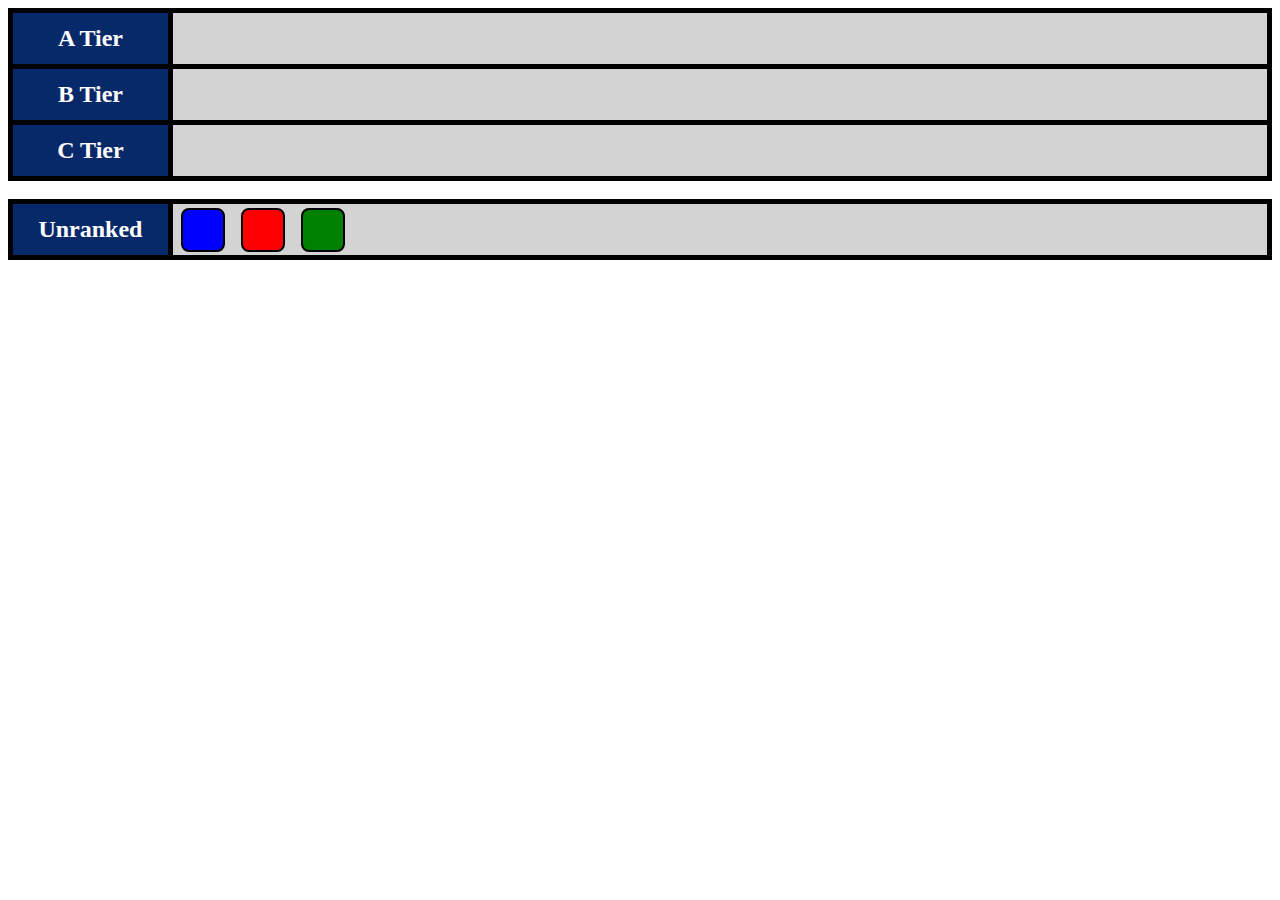
<file: draggable-tiers-list/index.html>
<!DOCTYPE html>
<html lang="en">

<head>
    <meta charset="UTF-8">
    <meta http-equiv="X-UA-Compatible" content="IE=edge">
    <meta name="viewport" content="width=device-width, initial-scale=1.0">
    <title>Draggle Tiers List</title>
    <link rel="stylesheet" href="style.css">
    <script src="index.js" defer></script>
</head>

<body>
    <div id="wrapper">
        <section class="tier-section">
            <h1>A Tier</h1>
            <div class="drop-zone"></div>
        </section>
        <section class="tier-section">
            <h1>B Tier</h1>
            <div class="drop-zone"></div>
        </section>
        <section class="tier-section">
            <h1>C Tier</h1>
            <div class="drop-zone"></div>
        </section>
        <section class="tier-section" id="unranked-section">
            <h1>Unranked</h1>
            <div class="drop-zone" id="unranked-drop-zone">
                <div draggable="true" id="blue" class="item"></div>
                <div draggable="true" id="red" class="item"></div>
                <div draggable="true" id="green" class="item"></div>
            </div>
        </section>
    </div>


</body>

</html>
</file>
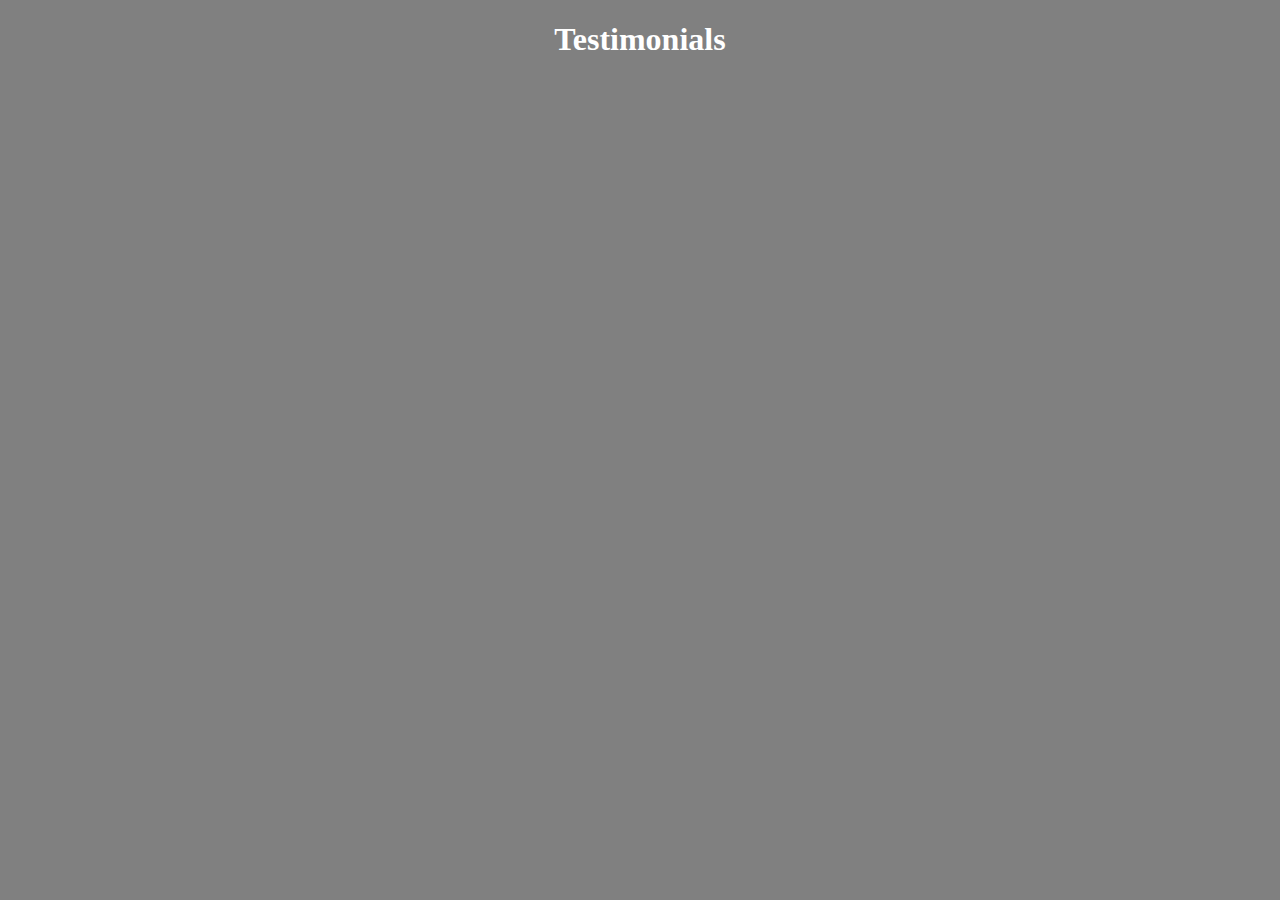
<file: InfiniteScroll/index.html>
<!DOCTYPE html>
<html lang="en">
<head>
    <meta charset="UTF-8">
    <meta http-equiv="X-UA-Compatible" content="IE=edge">
    <meta name="viewport" content="width=device-width, initial-scale=1.0">
    <title>Infinite Scrolling</title>
    <link rel="stylesheet" href="style.css">
    <script src="index.js" defer></script>
</head>
<body>
    <h1>Testimonials</h1>
    <div id="testimonials-container"></div>
</body>

</html>
</file>
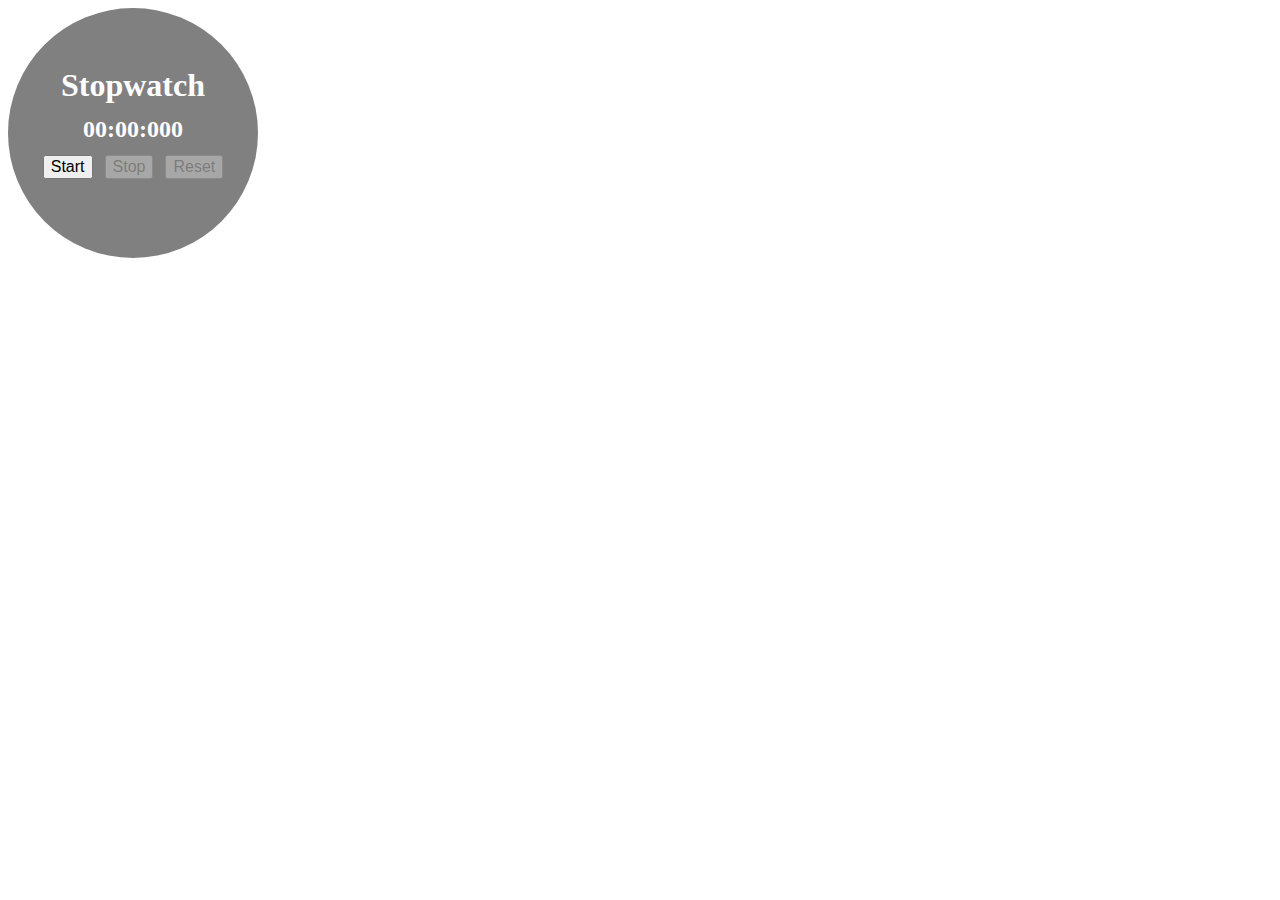
<file: StopWatch/index.html>
<!DOCTYPE html>
<html lang="en">
<head>
    <meta charset="UTF-8">
    <meta http-equiv="X-UA-Compatible" content="IE=edge">
    <meta name="viewport" content="width=device-width, initial-scale=1.0">
    <title>Document</title>
    <link rel="stylesheet" href="style.css">
    <script src="index.js" defer></script>
</head>
<body>
    
    <div id="stopwatch">
        <h1>Stopwatch</h1>
        <div id="timer" role="timer">00:00:000</div>
        <button id="start-button">Start</button>
        <button id="stop-button" disabled>Stop</button>
        <button id="reset-button" disabled>Reset</button>
       </div>
       
</body>
</html>
</file>
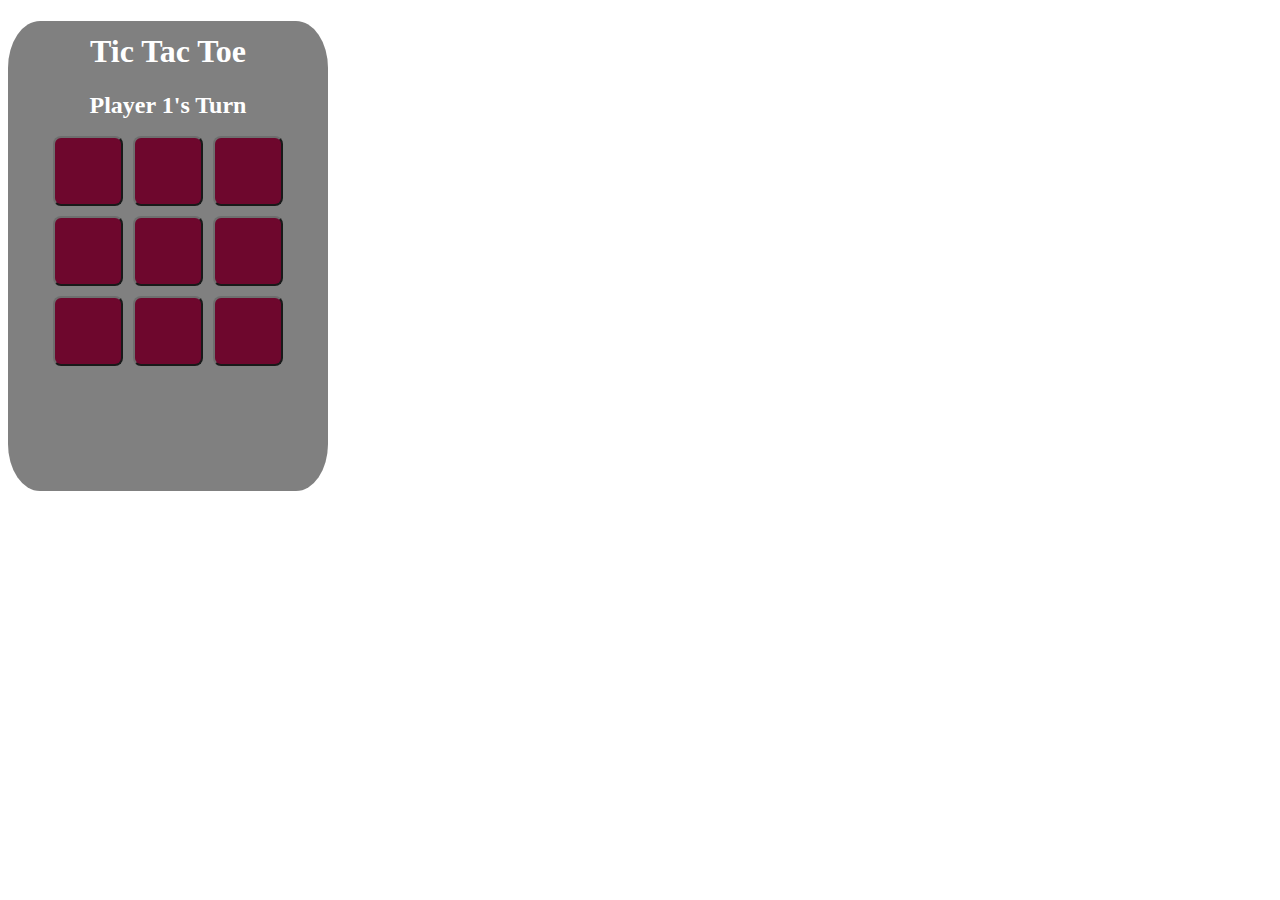
<file: tic-tac-toe/index.html>
<!DOCTYPE html>
<html lang="en">
<head>
    <meta charset="UTF-8">
    <meta http-equiv="X-UA-Compatible" content="IE=edge">
    <meta name="viewport" content="width=device-width, initial-scale=1.0">
    <title>Tic Tac Toe</title>
    <link rel="stylesheet" href="style.css">
    <script src="index.js" defer></script>
</head>
<body>
    <div id="board">
        <h1>Tic Tac Toe</h1>
        <h2 id="game-heading" aria-live="polite">Player 1's Turn</h2>
        <table role="grid">
        <tbody>
        <tr>
        <td><button class="game-square"></button></td>
        <td><button class="game-square"></button></td>
        <td><button class="game-square"></button></td>
        </tr>
        <tr>
        <td><button class="game-square"></button></td>
        <td><button class="game-square"></button></td>
        <td><button class="game-square"></button></td>
        </tr>
        <tr>
        <td><button class="game-square"></button></td>
        <td><button class="game-square"></button></td>
        <td><button class="game-square"></button></td>
        </tr>
        </tbody>
        </table>

        <button id="restart-button">Restart Game</button>
    
</body>
</html>
</file>
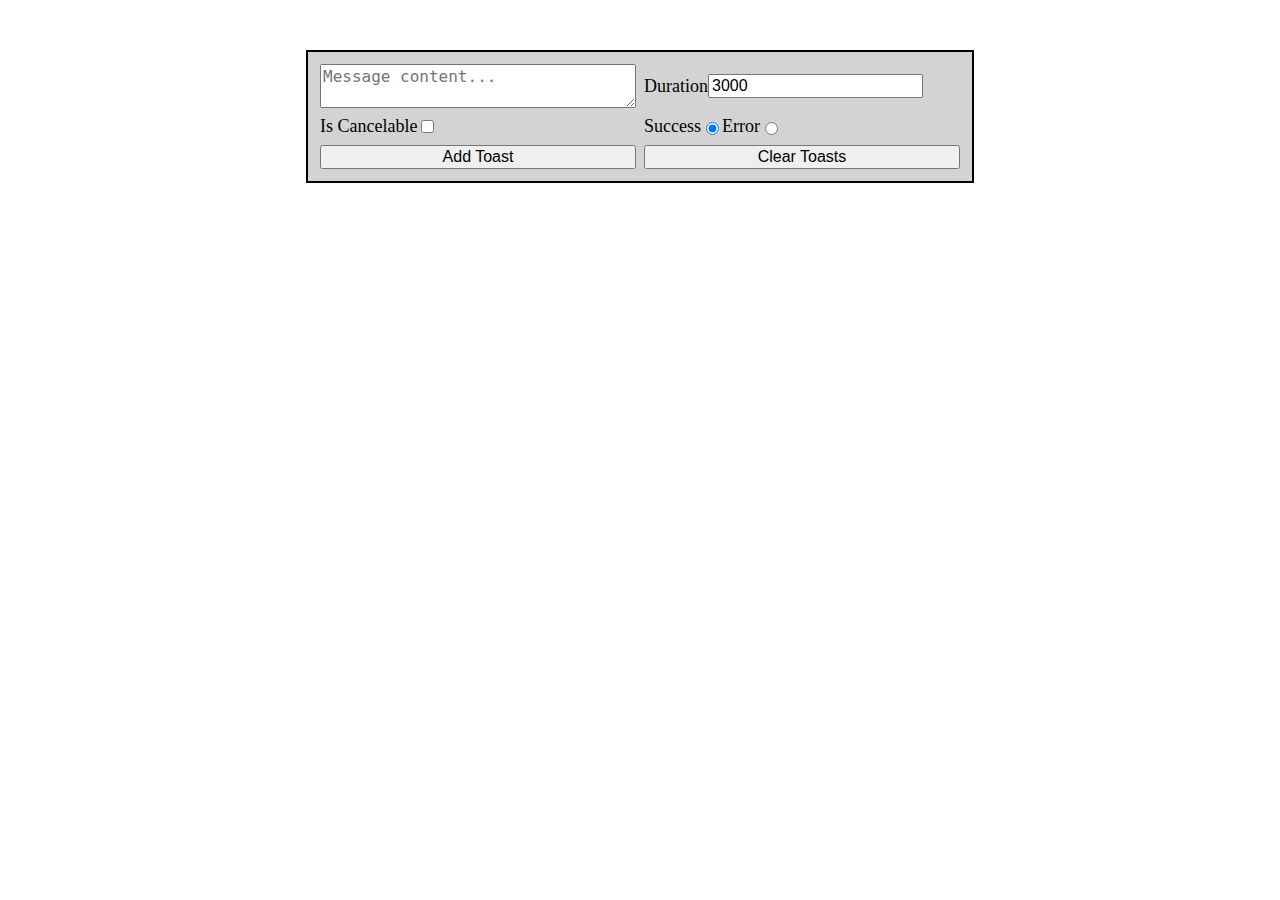
<file: toast/index.html>
<!DOCTYPE html>
<html lang="en">

<head>
    <meta charset="UTF-8">
    <meta http-equiv="X-UA-Compatible" content="IE=edge">
    <meta name="viewport" content="width=device-width, initial-scale=1.0">
    <title>Toast</title>
    <link rel="stylesheet" href="style.css">
    <script src="index.js" defer></script>
</head>

<body>
    <div id="inputs">
        <textarea id="message-content" placeholder="Message content..."></textarea>
        <div class="input">
            <label for="duration">Duration</label>
            <input id="duration" type="number" min="500" value="3000" />
        </div>
        <div class="input">
            <label for="cancelable">Is Cancelable</label>
            <input id="cancelable" type="checkbox" />
        </div>
        <div class="input">
            <label for="success">Success</label>
            <input id="success" type="radio" name="type" value="success" checked />
            <label for="error">Error</label>
            <input id="error" type="radio" name="type" value="error" />
        </div>
        <button id="add-button">Add Toast</button>
        <button id="clear-button">Clear Toasts</button>
    </div>
    <div id="toasts"></div>


</body>

</html>
</file>
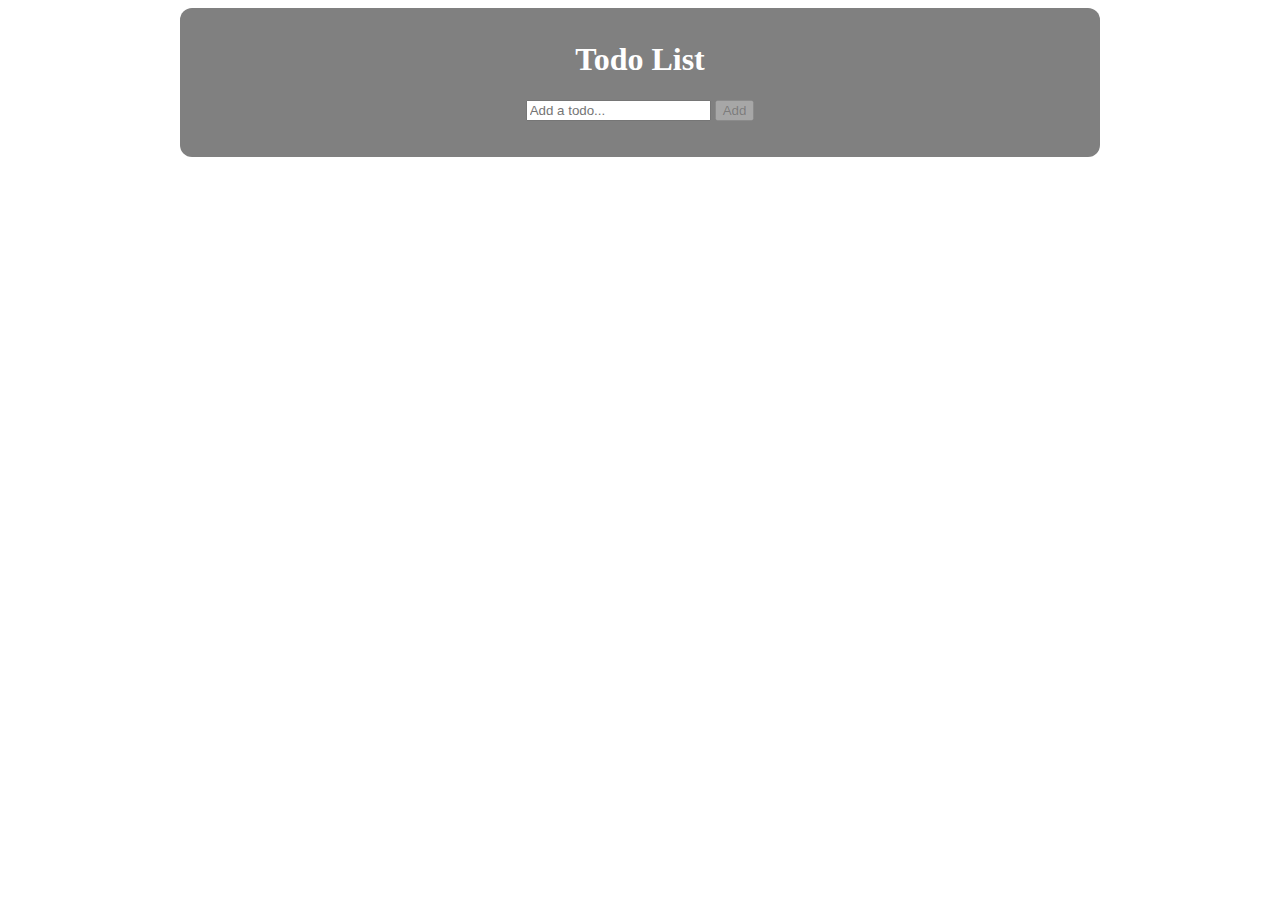
<file: TodoList/index.html>
<!DOCTYPE html>
<html lang="en">
<head>
    <meta charset="UTF-8">
    <meta http-equiv="X-UA-Compatible" content="IE=edge">
    <meta name="viewport" content="width=device-width, initial-scale=1.0">
    <title>Todo List</title>
    <link rel="stylesheet" href="style.css">
    <script src="index.js" defer></script>
</head>
<body>
    <div id="wrapper">
        <h1>Todo List</h1>
        <input id="todo-input" type="text" placeholder="Add a todo..." />
        <button id="add-button" disabled>Add</button>
        <ul id="todo-list"></ul>
       </div>
    
</body>
</html>
</file>
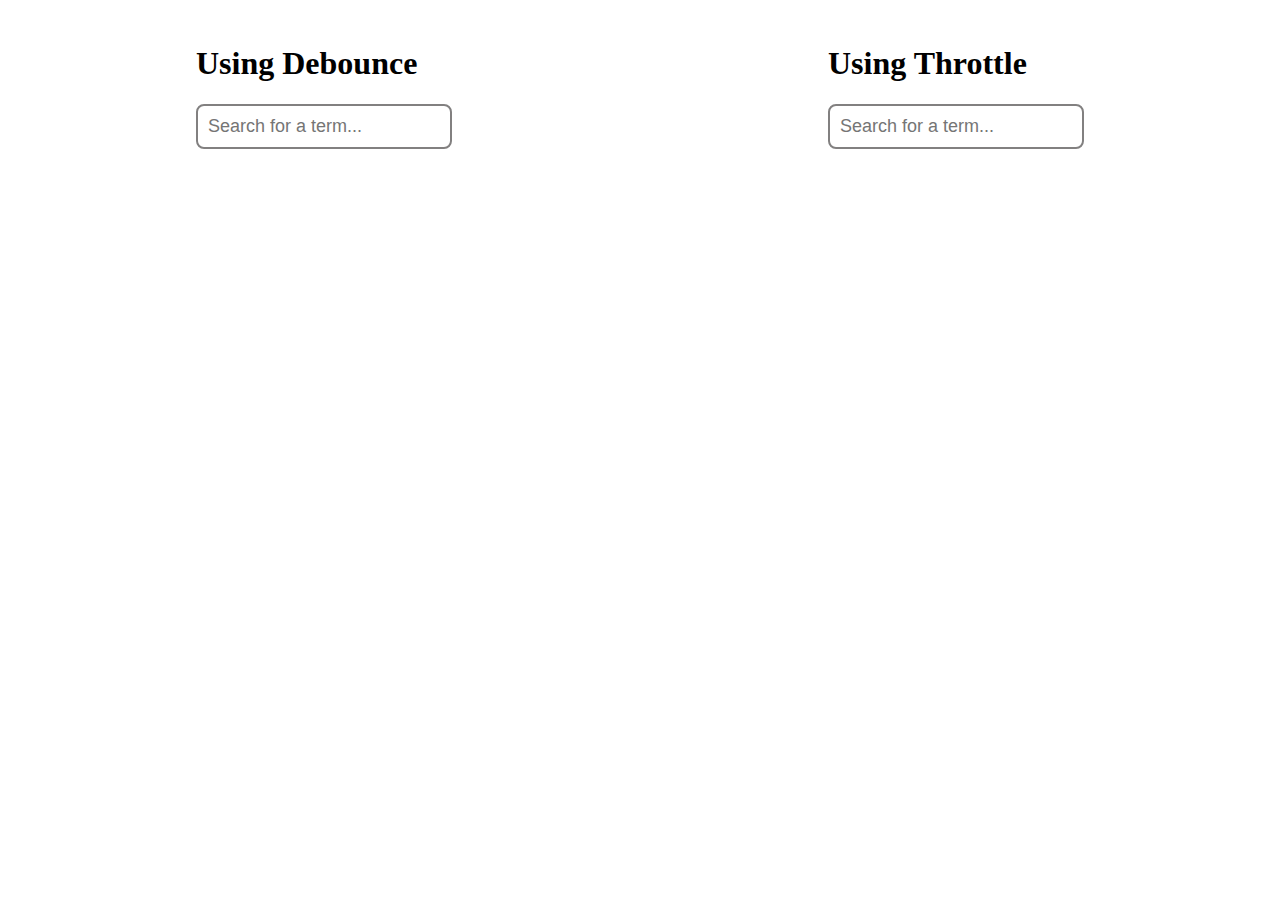
<file: typeAhead/index.html>
<!DOCTYPE html>
<html lang="en">

<head>
    <meta charset="UTF-8">
    <meta http-equiv="X-UA-Compatible" content="IE=edge">
    <meta name="viewport" content="width=device-width, initial-scale=1.0">
    <title>TypeAhead</title>
    <link rel="stylesheet" href="style.css">
   
    <script src="debounce.js" defer></script>
    <script src="throttle.js" defer></script>
    <script src="utility.js" defer></script>
</head>

<body>

    <div id="wrapper">
        <div>
            <h1>Using Debounce</h1>
            <input id="debounce" type="text" placeholder="Search for a term..." autocomplete="off" />
            <ul id="debounce-suggestions-list"></ul>
        </div>
        <div>
            <h1>Using Throttle</h1>
            <input id="throttle" type="text" placeholder="Search for a term..." autocomplete="off" />
            <ul id="throttle-suggestions-list"></ul>
        </div>


    </div>


</body>

</html>
</file>
<file: draggable-tiers-list/style.css>
h1 {
    display: flex;
    align-items: center;
    justify-content: center;
    flex-basis: 150px;
    padding: 12px;
    border-right: 5px solid black;
    margin: 0;
    font-size: 24px;
    user-select: none;
    background-color: #082969;
    color: white;
   }
   .tier-section {
    display: flex;
    border: 5px solid black;
    min-height: 50px;
   }
   .tier-section:not(:first-of-type, :last-of-type) {
    border-top: none;
   }
   .drop-zone {
    display: flex;
    align-items: center;
    flex-wrap: wrap;
    flex-basis: 100%;
    background-color: lightgrey;
   }

   .item {
    display: inline-block;
    width: 40px;
    height: 40px;
    border: 2px solid black;
    border-radius: 8px;
    margin: 0 8px;
    opacity: 0.999;
   }
   #unranked-section {
    margin-top: 18px;
   }
   #blue{
    background-color: blue;
   }
   #red{
    background-color: red;
   }
   #green{
    background-color: green;
   }
</file>
<file: InfiniteScroll/style.css>
body {
    background-color: grey;
    color: white;
   }
   h1 {
    text-align: center;
   }
   #testimonial-container {
    width: 75ch;
    height: 75vh;
    overflow-y: scroll;
    margin: auto;
    padding: 10px;
    border-radius: 12px;
    background-color: #001119;
   }
   .testimonial {
    font-size: 18px;
    margin: 16px;
    padding: 10px;
    border-top: 4px solid #11967e;
    border-radius: 8px;
    background-color: #00557f;
   }
</file>
<file: StopWatch/style.css>
#stopwatch {
    display: grid;
    width: 250px;
    height: 250px;
    border-radius: 50%;
    background-color: grey;
    color: white;
    text-align: center;
    grid-column-gap: 12px;
    align-content: center;
    justify-content: center;
    grid-template-areas:
    "header header header"
    "timer timer timer"
    "start stop reset";
   }
   h1 {
    margin: -20px 0 0 0;
    grid-area: header;
   }

   button {
    font-size: 16px;
    cursor: pointer;
   }
   button:disabled {
    cursor: default;
   }
   #start-button {
    grid-area: start;
   }
   #stop-button{
    grid-area: stop;
   }
   #reset-button {
    grid-area: reset;
   }

   #timer {
    margin: 12px;
    font-size: 24px;
    font-weight: bold;
    grid-area: timer;
   }
</file>
<file: tic-tac-toe/style.css>
#board {
    width: 280px;
    min-height: 450px;
    border-radius: 10%;
    padding: 0 20px 20px 20px;
    text-align: center;
    background-color: grey;
    color: white;
   }
   h1 {
    padding-top: 12px;
   }
   h2 {
    margin: 8px;
   }
   table {
    margin: auto;
    border-spacing: 8px;
   }
   button {
    font-weight: bold;
    border-radius: 8px;
    cursor: pointer;
    background-color: #6e072d;
    border-color: #6e6e6e;
    color:white;
   }
   .game-square{
    font-size: 50px;
    width: 70px;
    height: 70px;
    vertical-align: top;
   }
   /* .game-square:disabled{
    cursor: default;
   } */

   #restart-button{
    display: none;
    font-size: 24px;
    padding: 12px;
    margin: 12px auto;
   }
</file>
<file: toast/style.css>
body {
    /* width: 800px; */
    margin: 50px auto;
}
button,
textarea,
input {
  font-size: 16px;
}
textarea {
  font-size: 16px;
}
input {
  font-size: 16px;
}
#inputs {
 width: 50%;
 margin: 0 auto;
  display: grid;
  grid-template-columns: 1fr 1fr;
  flex-basis: 60%;
  align-self: flex-start;
  background-color: lightgrey;
  border: 2px solid black;
  padding: 12px;
  gap: 8px;
  font-size: 18px;
}
.cancel-button {
  flex-shrink: 0;
  background: none;
  color: white;
  border: 1px solid transparent;
  border-radius: 100%;
  height: 18px;
  width: 18px;
  font-size: 14px;
  font-weight: bold;
  padding: 0;
  margin-left: 4px;
  transition: 0.5s;
  cursor: pointer;
}
.cancel-button:hover {
  border-color: white;
  transform: scale(1.2);
}
.message {
  flex-grow: 1;
  color: white;
  margin: 0;
  overflow-wrap: break-word;
}

.input {
  display: flex;
  align-items: center;
}
.toast {

   
  display: flex;
  justify-content: space-between;
  align-items: center;
  margin: 12px;
  border: 1px solid black;
  padding: 12px;
  border-radius: 8px;
  font-size: 18px;
  animation: fade-in 0.5s linear;
}
#toasts {
  flex-basis: 25%;
  margin: 0 auto;
}

@keyframes fade-in {
  from {
    opacity: 0;
  }

  to {
    opacity: 1;
  }
}

.error-toast {
  background-color: red;
}

.success-toast {
  background-color: green;
}
</file>
<file: TodoList/style.css>
div {
    width: 70vw;
    background-color: grey;
    color: white;
    padding: 12px;
    border-radius: 12px;
    margin: auto;
    text-align: center;
   }
   ul {
    list-style-type: none;
    padding: 0;
    margin: 24px auto;
   }
   li {
    display: flex;
    align-items: center;
    justify-content: space-between;
    padding: 0 12px;
    border: 2px solid black;
    background-color: #00557f;
    border-radius: 5px;
    margin: 5px;
   }
</file>
<file: typeAhead/style.css>
* {
    box-sizing: border-box;
   }
   #wrapper {
    display: flex;
    justify-content: space-around;
    /* width: 400px; */
    margin: 24px auto;
   }
   #debounce {
    width: 100%;
    padding: 10px;
    border-radius: 8px;
    border: 2px solid #828080;
    font-size: 18px;
    outline: none;
   }
   #throttle {
    width: 100%;
    padding: 10px;
    border-radius: 8px;
    border: 2px solid #828080;
    font-size: 18px;
    outline: none;
   }
   #debounce-suggestions-list {
    width: 100%;
    padding: 0;
    border-radius: 8px;
    margin-top: 8px;
    box-shadow: 0 5px 10px #4a494933;
    list-style-type: none;
    max-height: 200px;
    overflow: auto;
   }
   #throttle-suggestions-list {
    width: 100%;
    padding: 0;
    border-radius: 8px;
    margin-top: 8px;
    box-shadow: 0 5px 10px #4a494933;
    list-style-type: none;
    max-height: 200px;
    overflow: auto;
   }

li{
    padding: 12px;
    font-size: 18px;
    cursor: pointer;
}

li:first-child{
    border-top-left-radius: 8px;
    border-top-right-radius: 8px;
}
li:last-child{
    border-top-left-radius: 8px;
    border-top-right-radius: 8px;
}

li:not(.selected, :hover):nth-child(even){
    background-color: #e7e7e7;
    
}
li:not(.selected, :hover):nth-child(odd){
    background-color: white;

}
</file>
